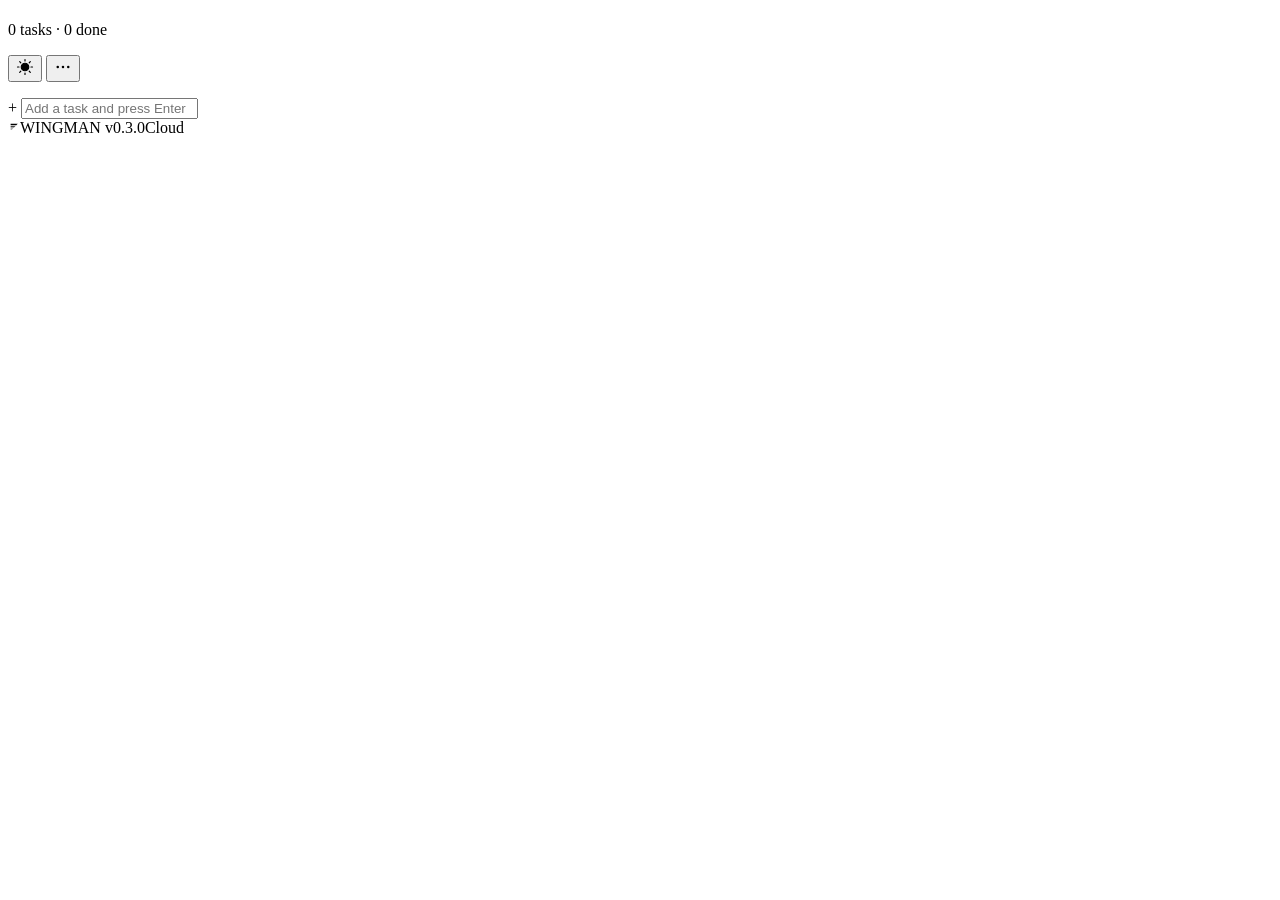
<file: src/wingman/ui/static/index.html>
<!doctype html>
<html lang="en" data-theme="auto">
<head>
<meta charset="utf-8">
<meta name="viewport" content="width=device-width,initial-scale=1">
<meta http-equiv="Content-Security-Policy"
      content="default-src 'self' 'unsafe-inline'; script-src 'self' 'unsafe-inline'; style-src 'self' 'unsafe-inline'; img-src 'self' data:; connect-src 'self';">
<title>Wingman</title>
<link rel="icon" type="image/svg+xml" href="data:image/svg+xml,%3Csvg xmlns='http://www.w3.org/2000/svg' viewBox='0 0 64 64'%3E%3Crect width='64' height='64' rx='14' fill='%230B111C'/%3E%3Cg fill='%23F5731F'%3E%3Cpath d='M14 15 H52 L44 23 H14 Z'/%3E%3Cpath d='M14 27 H40 L32 35 H14 Z' opacity='0.72'/%3E%3Cpath d='M14 39 H28 L20 47 H14 Z' opacity='0.44'/%3E%3C/g%3E%3C/svg%3E">
<style>/*__WINGMAN_CSS__*/</style>
</head>
<body>
  <div id="stage" class="stage" data-plan="">
    <header class="header">
      <div class="title-block">
        <button class="back-link" data-role="back-link" hidden aria-label="Back to all plans">
          <svg viewBox="0 0 24 24" width="14" height="14" aria-hidden="true">
            <path d="M15 18l-6-6 6-6" stroke="currentColor" stroke-width="2" fill="none" stroke-linecap="round"/>
          </svg>
          All plans
        </button>
        <h1 class="title" data-role="title" contenteditable="false" spellcheck="false"></h1>
        <p class="subtitle" data-role="subtitle">0 tasks &middot; 0 done</p>
      </div>
      <div class="header-actions">
        <button class="icon-btn" data-role="theme-toggle" aria-label="Toggle theme">
          <svg viewBox="0 0 24 24" width="18" height="18" aria-hidden="true">
            <path fill="currentColor" d="M12 4V2m0 20v-2m8-8h2M2 12h2m13.66-5.66l1.42-1.42M4.92 19.08l1.42-1.42m0-11.32L4.92 4.92m14.16 14.16l-1.42-1.42M12 7a5 5 0 1 0 0 10 5 5 0 0 0 0-10z"
                  stroke="currentColor" stroke-width="1.6" fill="none" stroke-linecap="round"/>
          </svg>
        </button>
        <button class="icon-btn" data-role="menu-toggle" aria-label="More actions">
          <svg viewBox="0 0 24 24" width="18" height="18" aria-hidden="true">
            <circle cx="5" cy="12" r="1.7" fill="currentColor"/>
            <circle cx="12" cy="12" r="1.7" fill="currentColor"/>
            <circle cx="19" cy="12" r="1.7" fill="currentColor"/>
          </svg>
        </button>
        <div class="menu-backdrop" data-role="menu-backdrop" hidden></div>
        <div class="menu" data-role="menu" hidden>
          <button data-action="all-plans"><span class="mi"><svg viewBox="0 0 24 24" width="16" height="16" aria-hidden="true"><path d="M19 12H5m6-6l-6 6 6 6" stroke="currentColor" stroke-width="1.8" fill="none" stroke-linecap="round" stroke-linejoin="round"/></svg></span> All plans</button>
          <div class="menu-divider"></div>
          <button data-action="rename"><span class="mi"><svg viewBox="0 0 24 24" width="16" height="16" aria-hidden="true"><path d="M4 20h4L19 9a2.1 2.1 0 0 0-3-3L5 17zM13.5 7.5l3 3" stroke="currentColor" stroke-width="1.8" fill="none" stroke-linecap="round" stroke-linejoin="round"/></svg></span> Rename plan</button>
          <button data-action="clear-completed"><span class="mi"><svg viewBox="0 0 24 24" width="16" height="16" aria-hidden="true"><circle cx="12" cy="12" r="8.5" stroke="currentColor" stroke-width="1.8" fill="none"/><path d="M8.5 12l2.4 2.4L15.5 9.8" stroke="currentColor" stroke-width="1.8" fill="none" stroke-linecap="round" stroke-linejoin="round"/></svg></span> Clear completed</button>
          <button data-action="build-from-chat"><span class="mi"><svg viewBox="0 0 24 24" width="16" height="16" aria-hidden="true"><path d="M21 11.5a7.8 7.8 0 0 1-8.2 7.7 8.9 8.9 0 0 1-3.5-.7L4 20l1.6-4.3a7.4 7.4 0 0 1-1.1-4.2A7.8 7.8 0 0 1 12.7 3.8 7.8 7.8 0 0 1 21 11.5z" stroke="currentColor" stroke-width="1.8" fill="none" stroke-linecap="round" stroke-linejoin="round"/></svg></span> Build from conversation</button>
          <button data-action="clear-all"><span class="mi"><svg viewBox="0 0 24 24" width="16" height="16" aria-hidden="true"><rect x="4.5" y="4.5" width="15" height="15" rx="3.5" stroke="currentColor" stroke-width="1.8" fill="none"/><path d="M9.5 9.5l5 5m0-5l-5 5" stroke="currentColor" stroke-width="1.8" fill="none" stroke-linecap="round"/></svg></span> Clear all tasks</button>
          <button data-action="export"><span class="mi"><svg viewBox="0 0 24 24" width="16" height="16" aria-hidden="true"><path d="M12 15V4m0 0L8 8m4-4l4 4M5 15v3a2 2 0 0 0 2 2h10a2 2 0 0 0 2-2v-3" stroke="currentColor" stroke-width="1.8" fill="none" stroke-linecap="round" stroke-linejoin="round"/></svg></span> Export as markdown</button>
          <div class="menu-divider"></div>
          <button data-action="delete-plan" class="danger"><span class="mi"><svg viewBox="0 0 24 24" width="16" height="16" aria-hidden="true"><path d="M4.5 6.5h15m-11 0V5a1.5 1.5 0 0 1 1.5-1.5h4A1.5 1.5 0 0 1 15.5 5v1.5m-9 0l1 12A1.8 1.8 0 0 0 9.3 20.5h5.4a1.8 1.8 0 0 0 1.8-1.7l1-12.3" stroke="currentColor" stroke-width="1.8" fill="none" stroke-linecap="round" stroke-linejoin="round"/></svg></span> Delete plan</button>
        </div>
      </div>
    </header>

    <section class="progress-card" data-role="progress" hidden>
      <div class="progress-top">
        <div class="progress-counts">
          <span class="progress-done" data-role="p-done">0</span>
          <span class="progress-total" data-role="p-total">of 0</span>
        </div>
        <div class="progress-pct"><span data-role="p-pct">0</span>% complete</div>
      </div>
      <div class="progress-bar"><div class="progress-fill" data-role="p-fill"></div></div>
      <div class="progress-pills">
        <span class="pill pill-done"><b data-role="pill-done">0</b> done</span>
        <span class="pill pill-progress"><b data-role="pill-progress">0</b> in&nbsp;progress</span>
        <span class="pill pill-pending"><b data-role="pill-pending">0</b> pending</span>
      </div>
    </section>

    <ul class="task-list" data-role="task-list"></ul>

    <section class="picker-section" data-role="picker" hidden>
      <ul class="picker-list" data-role="picker-list"></ul>
    </section>

    <section class="empty-state" data-role="empty" hidden>
      <div class="empty-icon">
        <svg viewBox="0 0 24 24" width="26" height="26" aria-hidden="true">
          <path d="M21 4L3 11.5l6.5 2.5L12 20l3-5.5L21 4z M9.5 14L21 4"
                stroke="currentColor" stroke-width="1.7" fill="none"
                stroke-linecap="round" stroke-linejoin="round"/>
        </svg>
      </div>
      <h2 class="empty-title">Clear runway</h2>
      <p class="empty-text">No tasks on this plan yet. Wingman keeps a shared checklist you and Claude both edit as you work. Ask Claude for tasks, or add one below.</p>
      <button class="primary-btn" data-action="build-from-chat">Build from our conversation &rarr;</button>
      <div class="empty-divider"><span>or type below</span></div>
    </section>

    <form class="add-form" data-role="add-form" autocomplete="off">
      <span class="add-plus" aria-hidden="true">+</span>
      <input type="text" class="add-input" data-role="add-input"
             placeholder="Add a task and press Enter" maxlength="2000" />
      <button type="submit" class="add-submit" data-role="add-submit" aria-label="Add task" hidden>
        <svg viewBox="0 0 24 24" width="14" height="14" aria-hidden="true">
          <path d="M5 12h13M13 6l6 6-6 6" stroke="currentColor" stroke-width="2"
                fill="none" stroke-linecap="round" stroke-linejoin="round"/>
        </svg>
      </button>
    </form>

    <footer class="footer">
      <span class="brand" data-role="brand"><svg class="brand-mark" viewBox="0 0 64 64" width="12" height="12" aria-hidden="true"><g fill="currentColor"><path d="M14 15 H52 L44 23 H14 Z"/><path d="M14 27 H40 L32 35 H14 Z" opacity="0.72"/><path d="M14 39 H28 L20 47 H14 Z" opacity="0.44"/></g></svg>WINGMAN <span class="brand-ver">v0.3.0</span><span class="brand-badge">Cloud</span><span hidden data-role="build-diag">WINGMAN &middot; MCP plan agent &middot; build <!--__WINGMAN_BUILD__--></span></span>
      <span class="status" data-role="status"></span>
    </footer>
  </div>

  <script>/*__WINGMAN_MCP_SDK__*/</script>
  <script>/*__WINGMAN_SORTABLE__*/</script>
  <script>/*__WINGMAN_JS__*/</script>
</body>
</html>
</file>
